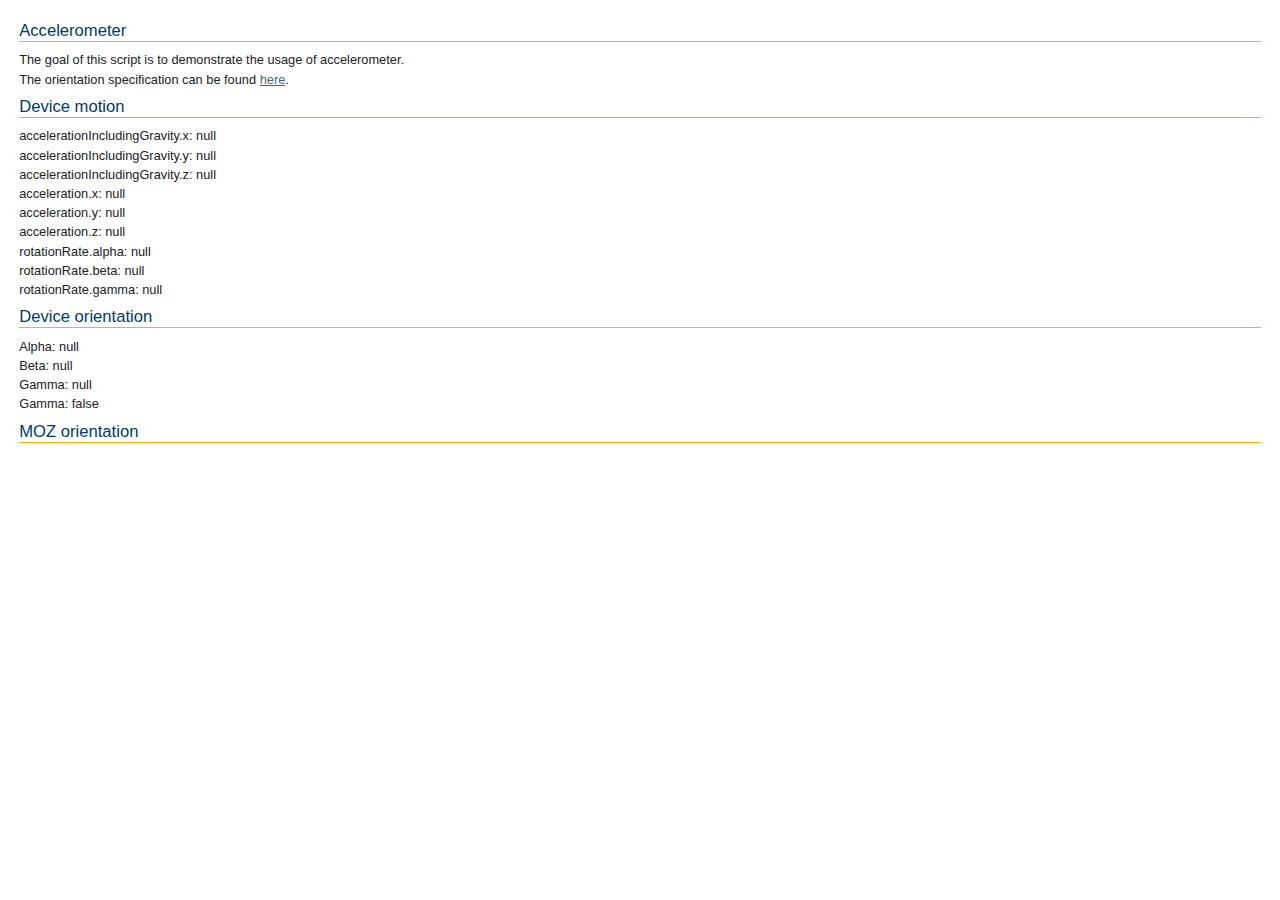
<file: src/main/webapp/js/OpenLayers-2.13.1/examples/accelerometer.html>
<!DOCTYPE html>
<html>
<head>
    <meta http-equiv="Content-Type" content="text/html; charset=utf-8">
    <meta name="viewport" content="width=device-width, initial-scale=1.0, maximum-scale=1.0, user-scalable=0">
    <meta name="apple-mobile-web-app-capable" content="yes">
    <title>OpenLayers Accelerometer Usage</title>
    <link rel="stylesheet" href="../theme/default/style.css" type="text/css">
    <link rel="stylesheet" href="style.css" type="text/css">
    <script type="text/javascript" src="browser.js"></script>

    <style type="text/css">
        .olControlAttribution {
            bottom: 5px;
        }
    </style>
    <script type="text/javascript">
        function init() {
            if (isEventSupported('deviceorientation', window) || isEventSupported('mozorientation', window) || isEventSupported('devicemotion', window)) {
                if (window.DeviceOrientationEvent) {
                    window.addEventListener("deviceorientation", function (event) {
                        document.getElementById('resultDeviceOrientation').innerHTML = '';
                        if (typeof(event.alpha) != 'undefined') {
                            document.getElementById('resultDeviceOrientation').innerHTML = document.getElementById('resultDeviceOrientation').innerHTML + "Alpha: " + event.alpha + "<br>";
                            document.getElementById('resultDeviceOrientation').innerHTML = document.getElementById('resultDeviceOrientation').innerHTML + "Beta: " + event.beta + "<br>";
                            document.getElementById('resultDeviceOrientation').innerHTML = document.getElementById('resultDeviceOrientation').innerHTML + "Gamma: " + event.gamma + "<br>";
                        }
                        if (typeof(event.absolute) != 'undefined') {
                            document.getElementById('resultDeviceOrientation').innerHTML = document.getElementById('resultDeviceOrientation').innerHTML + "Gamma: " + event.absolute + "<br>";
                        }
                        if (typeof(event.compassCalibrate) != 'undefined') {
                            document.getElementById('resultDeviceOrientation').innerHTML = document.getElementById('resultDeviceOrientation').innerHTML + "Gamma: " + event.compassCalibrated + "<br>";
                        }
                    }, true);
                }
                if (window.DeviceMotionEvent) {
                    window.addEventListener('devicemotion', function (event) {
                        document.getElementById('resultDeviceMotion').innerHTML = '';
                        if (typeof(event.accelerationIncludingGravity) != 'undefined') {
                            document.getElementById('resultDeviceMotion').innerHTML = document.getElementById('resultDeviceMotion').innerHTML + "accelerationIncludingGravity.x: " + event.accelerationIncludingGravity.x + "<br>";
                            document.getElementById('resultDeviceMotion').innerHTML = document.getElementById('resultDeviceMotion').innerHTML + "accelerationIncludingGravity.y: " + event.accelerationIncludingGravity.y + "<br>";
                            document.getElementById('resultDeviceMotion').innerHTML = document.getElementById('resultDeviceMotion').innerHTML + "accelerationIncludingGravity.z: " + event.accelerationIncludingGravity.z + "<br>";
                        }
                        if (typeof(event.acceleration) != 'undefined') {
                            document.getElementById('resultDeviceMotion').innerHTML = document.getElementById('resultDeviceMotion').innerHTML + "acceleration.x: " + event.acceleration.x + "<br>";
                            document.getElementById('resultDeviceMotion').innerHTML = document.getElementById('resultDeviceMotion').innerHTML + "acceleration.y: " + event.acceleration.y + "<br>";
                            document.getElementById('resultDeviceMotion').innerHTML = document.getElementById('resultDeviceMotion').innerHTML + "acceleration.z: " + event.acceleration.z + "<br>";
                        }
                        if (typeof(event.rotationRate) != 'undefined') {
                            document.getElementById('resultDeviceMotion').innerHTML = document.getElementById('resultDeviceMotion').innerHTML + "rotationRate.alpha: " + event.rotationRate.alpha + "<br>";
                            document.getElementById('resultDeviceMotion').innerHTML = document.getElementById('resultDeviceMotion').innerHTML + "rotationRate.beta: " + event.rotationRate.beta + "<br>";
                            document.getElementById('resultDeviceMotion').innerHTML = document.getElementById('resultDeviceMotion').innerHTML + "rotationRate.gamma: " + event.rotationRate.gamma + "<br>";
                        }
                    }, true);
                }
                if (window.MozOrientation) {
                    window.addEventListener("MozOrientation", function (orientation) {
                        document.getElementById('resultMozOrientation').innerHTML = "orientation.x: " + orientation.x + "<br>";
                        document.getElementById('resultMozOrientation').innerHTML = document.getElementById('resultMozOrientation').innerHTML + "orientation.y: " + orientation.y + "<br>";
                        document.getElementById('resultMozOrientation').innerHTML = document.getElementById('resultMozOrientation').innerHTML + "orientation.z: " + orientation.z + "<br>";
                    }, true);
                }
            } else {
                alert("Unfortunately, your brower doesn't support the orientation usage");
            }

        }
    </script>
</head>
<body onload="init()">
<h1 id="title">Accelerometer</h1>

<p id="shortdesc">
    The goal of this script is to demonstrate the usage of accelerometer.
</p>
<p>
  The orientation specification can be found <a href="http://dev.w3.org/geo/api/spec-source-orientation.html">here</a>.
</p>

<div id="tags">
  browser, vendor, mobile, orientation 
</div>  

<h1>Device motion</h1>

<div id="resultDeviceMotion">

</div>
<h1>Device orientation</h1>

<div id="resultDeviceOrientation">

</div>
<h1>MOZ orientation</h1>

<div id="resultMozOrientation">

</div>
</body>
</html>
</file>
<file: src/main/webapp/js/OpenLayers-2.13.1/theme/default/style.css>
div.olMap {
    z-index: 0;
    padding: 0 !important;
    margin: 0 !important;
    cursor: default;
}

div.olMapViewport {
    text-align: left;
    -ms-touch-action: none;
}

div.olLayerDiv {
   -moz-user-select: none;
   -khtml-user-select: none;
}

.olLayerGoogleCopyright {
    left: 2px;
    bottom: 2px;
}
.olLayerGoogleV3.olLayerGoogleCopyright {
    right: auto !important;
}
.olLayerGooglePoweredBy {
    left: 2px;
    bottom: 15px;
}
.olLayerGoogleV3.olLayerGooglePoweredBy {
    bottom: 15px !important;
}
/* GMaps should not set styles on its container */
.olForeignContainer {
    opacity: 1 !important;
}
.olControlAttribution {
    font-size: smaller;
    right: 3px;
    bottom: 4.5em;
    position: absolute;
    display: block;
}
.olControlScale {
    right: 3px;
    bottom: 3em;
    display: block;
    position: absolute;
    font-size: smaller;
}
.olControlScaleLine {
   display: block;
   position: absolute;
   left: 10px;
   bottom: 15px;
   font-size: xx-small;
}
.olControlScaleLineBottom {
   border: solid 2px black;
   border-bottom: none;
   margin-top:-2px;
   text-align: center;
}
.olControlScaleLineTop {
   border: solid 2px black;
   border-top: none;
   text-align: center;
}

.olControlPermalink {
    right: 3px;
    bottom: 1.5em;
    display: block;
    position: absolute;
    font-size: smaller;
}

div.olControlMousePosition {
    bottom: 0;
    right: 3px;
    display: block;
    position: absolute;
    font-family: Arial;
    font-size: smaller;
}

.olControlOverviewMapContainer {
    position: absolute;
    bottom: 0;
    right: 0;
}

.olControlOverviewMapElement {
    padding: 10px 18px 10px 10px;
    background-color: #00008B;
    -moz-border-radius: 1em 0 0 0;
}

.olControlOverviewMapMinimizeButton,
.olControlOverviewMapMaximizeButton {
    height: 18px;
    width: 18px;
    right: 0;
    bottom: 80px;
    cursor: pointer;
}

.olControlOverviewMapExtentRectangle {
    overflow: hidden;
    background-image: url("img/blank.gif");
    cursor: move;
    border: 2px dotted red;
}
.olControlOverviewMapRectReplacement {
    overflow: hidden;
    cursor: move;
    background-image: url("img/overview_replacement.gif");
    background-repeat: no-repeat;
    background-position: center;
}

.olLayerGeoRSSDescription {
    float:left;
    width:100%;
    overflow:auto;
    font-size:1.0em;
}
.olLayerGeoRSSClose {
    float:right;
    color:gray;
    font-size:1.2em;
    margin-right:6px;
    font-family:sans-serif;
}
.olLayerGeoRSSTitle {
    float:left;font-size:1.2em;
}

.olPopupContent {
    padding:5px;
    overflow: auto;
}

.olControlNavigationHistory {
   background-image: url("img/navigation_history.png");
   background-repeat: no-repeat;
   width:  24px;
   height: 24px;

}
.olControlNavigationHistoryPreviousItemActive {
  background-position: 0 0;
}
.olControlNavigationHistoryPreviousItemInactive {
   background-position: 0 -24px;
}
.olControlNavigationHistoryNextItemActive {
   background-position: -24px 0;
}
.olControlNavigationHistoryNextItemInactive {
   background-position: -24px -24px;
}

div.olControlSaveFeaturesItemActive {
    background-image: url(img/save_features_on.png);
    background-repeat: no-repeat;
    background-position: 0 1px;
}
div.olControlSaveFeaturesItemInactive {
    background-image: url(img/save_features_off.png);
    background-repeat: no-repeat;
    background-position: 0 1px;
}

.olHandlerBoxZoomBox {
    border: 2px solid red;
    position: absolute;
    background-color: white;
    opacity: 0.50;
    font-size: 1px;
    filter: alpha(opacity=50);
}
.olHandlerBoxSelectFeature {
    border: 2px solid blue;
    position: absolute;
    background-color: white;
    opacity: 0.50;
    font-size: 1px;
    filter: alpha(opacity=50);
}

.olControlPanPanel {
    top: 10px;
    left: 5px;
}

.olControlPanPanel div {
    background-image: url(img/pan-panel.png);
    height: 18px;
    width: 18px;
    cursor: pointer;
    position: absolute;
}

.olControlPanPanel .olControlPanNorthItemInactive {
    top: 0;
    left: 9px;
    background-position: 0 0;
}
.olControlPanPanel .olControlPanSouthItemInactive {
    top: 36px;
    left: 9px;
    background-position: 18px 0;
}
.olControlPanPanel .olControlPanWestItemInactive {
    position: absolute;
    top: 18px;
    left: 0;
    background-position: 0 18px;
}
.olControlPanPanel .olControlPanEastItemInactive {
    top: 18px;
    left: 18px;
    background-position: 18px 18px;
}

.olControlZoomPanel {
    top: 71px;
    left: 14px;
}

.olControlZoomPanel div {
    background-image: url(img/zoom-panel.png);
    position: absolute;
    height: 18px;
    width: 18px;
    cursor: pointer;
}

.olControlZoomPanel .olControlZoomInItemInactive {
    top: 0;
    left: 0;
    background-position: 0 0;
}

.olControlZoomPanel .olControlZoomToMaxExtentItemInactive {
    top: 18px;
    left: 0;
    background-position: 0 -18px;
}

.olControlZoomPanel .olControlZoomOutItemInactive {
    top: 36px;
    left: 0;
    background-position: 0 18px;
}

/*
 * When a potential text is bigger than the image it move the image
 * with some headers (closes #3154)
 */
.olControlPanZoomBar div {
    font-size: 1px;
}

.olPopupCloseBox {
  background: url("img/close.gif") no-repeat;
  cursor: pointer;
}

.olFramedCloudPopupContent {
    padding: 5px;
    overflow: auto;
}

.olControlNoSelect {
 -moz-user-select: none;
 -khtml-user-select: none;
}

.olImageLoadError {
    background-color: pink;
    opacity: 0.5;
    filter: alpha(opacity=50); /* IE */
}

/**
 * Cursor styles
 */

.olCursorWait {
    cursor: wait;
}
.olDragDown {
    cursor: move;
}
.olDrawBox {
    cursor: crosshair;
}
.olControlDragFeatureOver {
    cursor: move;
}
.olControlDragFeatureActive.olControlDragFeatureOver.olDragDown {
    cursor: -moz-grabbing;
}

/**
 * Layer switcher
 */
.olControlLayerSwitcher {
    position: absolute;
    top: 25px;
    right: 0;
    width: 20em;
    font-family: sans-serif;
    font-weight: bold;
    margin-top: 3px;
    margin-left: 3px;
    margin-bottom: 3px;
    font-size: smaller;
    color: white;
    background-color: transparent;
}

.olControlLayerSwitcher .layersDiv {
    padding-top: 5px;
    padding-left: 10px;
    padding-bottom: 5px;
    padding-right: 10px;
    background-color: darkblue;
}

.olControlLayerSwitcher .layersDiv .baseLbl,
.olControlLayerSwitcher .layersDiv .dataLbl {
    margin-top: 3px;
    margin-left: 3px;
    margin-bottom: 3px;
}

.olControlLayerSwitcher .layersDiv .baseLayersDiv,
.olControlLayerSwitcher .layersDiv .dataLayersDiv {
    padding-left: 10px;
}

.olControlLayerSwitcher .maximizeDiv,
.olControlLayerSwitcher .minimizeDiv {
    width: 18px;
    height: 18px;
    top: 5px;
    right: 0;
    cursor: pointer;
}

.olBingAttribution {
    color: #DDD;
}
.olBingAttribution.road {
    color: #333;
}

.olGoogleAttribution.hybrid, .olGoogleAttribution.satellite {
    color: #EEE;
}
.olGoogleAttribution {
    color: #333;
}
span.olGoogleAttribution a {
    color: #77C;
}
span.olGoogleAttribution.hybrid a, span.olGoogleAttribution.satellite a {
    color: #EEE;
}

/**
 * Editing and navigation icons.
 * (using the editing_tool_bar.png sprint image)
 */
.olControlNavToolbar ,
.olControlEditingToolbar {
    margin: 5px 5px 0 0;
}
.olControlNavToolbar div,
.olControlEditingToolbar div {
    background-image: url("img/editing_tool_bar.png");
    background-repeat: no-repeat;
    margin: 0 0 5px 5px;
    width: 24px;
    height: 22px;
    cursor: pointer
}
/* positions */
.olControlEditingToolbar {
    right: 0;
    top: 0;
}
.olControlNavToolbar {
    top: 295px;
    left: 9px;
}
/* layouts */
.olControlEditingToolbar div {
    float: right;
}
/* individual controls */
.olControlNavToolbar .olControlNavigationItemInactive,
.olControlEditingToolbar .olControlNavigationItemInactive {
    background-position: -103px -1px;
}
.olControlNavToolbar .olControlNavigationItemActive ,
.olControlEditingToolbar .olControlNavigationItemActive  {
    background-position: -103px -24px;
}
.olControlNavToolbar .olControlZoomBoxItemInactive {
    background-position: -128px -1px;
}
.olControlNavToolbar .olControlZoomBoxItemActive  {
    background-position: -128px -24px;
}
.olControlEditingToolbar .olControlDrawFeaturePointItemInactive {
    background-position: -77px -1px;
}
.olControlEditingToolbar .olControlDrawFeaturePointItemActive {
    background-position: -77px -24px;
}
.olControlEditingToolbar .olControlDrawFeaturePathItemInactive {
    background-position: -51px -1px;
}
.olControlEditingToolbar .olControlDrawFeaturePathItemActive {
    background-position: -51px -24px;
}
.olControlEditingToolbar .olControlDrawFeaturePolygonItemInactive{
    background-position: -26px -1px;
}
.olControlEditingToolbar .olControlDrawFeaturePolygonItemActive {
    background-position: -26px -24px;
}

div.olControlZoom {
    position: absolute;
    top: 8px;
    left: 8px;
    background: rgba(255,255,255,0.4);
    border-radius: 4px;
    padding: 2px;
}
div.olControlZoom a {
    display: block;
    margin: 1px;
    padding: 0;
    color: white;
    font-size: 18px;
    font-family: 'Lucida Grande', Verdana, Geneva, Lucida, Arial, Helvetica, sans-serif;
    font-weight: bold;
    text-decoration: none;
    text-align: center;
    height: 22px;
    width:22px;
    line-height: 19px;
    background: #130085; /* fallback for IE - IE6 requires background shorthand*/
    background: rgba(0, 60, 136, 0.5);
    filter: alpha(opacity=80);
}
div.olControlZoom a:hover {
    background: #130085; /* fallback for IE */
    background: rgba(0, 60, 136, 0.7);
    filter: alpha(opacity=100);
}
@media only screen and (max-width: 600px) {
    div.olControlZoom a:hover {
        background: rgba(0, 60, 136, 0.5);
    }
}
a.olControlZoomIn {
    border-radius: 4px 4px 0 0;
}
a.olControlZoomOut {
    border-radius: 0 0 4px 4px;
}


/**
 * Animations
 */

.olLayerGrid .olTileImage {
    -webkit-transition: opacity 0.2s linear;
    -moz-transition: opacity 0.2s linear;
    -o-transition: opacity 0.2s linear;
    transition: opacity 0.2s linear;
}

/* Turn on GPU support where available */
.olTileImage {
    -webkit-transform: translateZ(0);
    -moz-transform: translateZ(0);
    -o-transform: translateZ(0);
    -ms-transform: translateZ(0);
    transform: translateZ(0);
    -webkit-backface-visibility: hidden;
    -moz-backface-visibility: hidden;
    -ms-backface-visibility: hidden;
    backface-visibility: hidden;
    -webkit-perspective: 1000;
    -moz-perspective: 1000;
    -ms-perspective: 1000;
    perspective: 1000;
}

/* when replacing tiles, do not show tile and backbuffer at the same time */
.olTileReplacing {
    display: none;
}

/* override any max-width image settings (e.g. bootstrap.css) */
img.olTileImage {
    max-width: none;
}
</file>
<file: src/main/webapp/js/OpenLayers-2.13.1/examples/style.css>
/**
 * CSS Reset
 * From Blueprint reset.css
 * http://blueprintcss.googlecode.com
 */
html, body, div, span, object, iframe, h1, h2, h3, h4, h5, h6, p, blockquote, pre, a, abbr, acronym, address, code, del, dfn, em, img, q, dl, dt, dd, fieldset, form, label, legend, table, caption, tbody, tfoot, thead, tr, th, td {margin:0;padding:0;border:0;font-weight:inherit;font-style:inherit;font-size:100%;font-family:inherit;vertical-align:baseline;}
body {line-height:1.5;}
table {border-collapse:separate;border-spacing:0;}
caption, th, td {text-align:left;font-weight:normal;}
table, td, th {vertical-align:middle;}
blockquote:before, blockquote:after, q:before, q:after {content:"";}
blockquote, q {quotes:"" "";}
a img {border:none;}

/**
 * Basic Typography
 */
body {
    font-family: "Lucida Grande", Verdana, Geneva, Lucida, Arial, Helvetica, sans-serif;
    font-size: 80%;
    color: #222;
    background: #fff;
    margin: 1em 1.5em;
}
pre, code {
    margin: 1.5em 0;
    white-space: pre;
}
pre, code {
    font: 1em 'andale mono', 'lucida console', monospace;
    line-height:1.5;
}
a[href] {
    color: #436976;
    background-color: transparent;
}
h1, h2, h3, h4, h5, h6 {
    color: #003a6b;
    background-color: transparent;
    font: 100% 'Lucida Grande', Verdana, Geneva, Lucida, Arial, Helvetica, sans-serif;
    margin: 0;
    padding-top: 0.5em;
}
h1 {
    font-size: 130%;
    margin-bottom: 0.5em;
    border-bottom: 1px solid #fcb100;
}
h2 {
    font-size: 120%;
    margin-bottom: 0.5em;
    border-bottom: 1px solid #aaa;
}
h3 {
    font-size: 110%;
    margin-bottom: 0.5em;
    text-decoration: underline;
}
h4 {
    font-size: 100%;
    font-weight: bold;
}
h5 {
    font-size: 100%;
    font-weight: bold;
}
h6 {
    font-size: 80%;
    font-weight: bold;
}

.olControlAttribution {
    bottom: 5px;
}

/**
 * Map Examples Specific
 */
.smallmap {
    width: 512px;
    height: 256px;
    border: 1px solid #ccc;
}
#tags {
    display: none;
}

#docs p {
    margin-bottom: 0.5em;
}
/* mobile specific */
@media only screen and (max-width: 600px) {
    body {
        height           : 100%;
        margin           : 0;
        padding          : 0;
        width            : 100%;
    }
    #map {
        background : #7391ad;
        width      : 100%;
    }
    #map {
        border : 0;
        height : 250px;
    }
    #title {
        font-size   : 1.3em;
        line-height : 2em;
        text-indent : 1em;
        margin      : 0;
        padding     : 0;
    }
    #docs {
        bottom     : 0;
        padding    : 1em;
    }
    #shortdesc {
        color      : #aaa;
        font-size  : 0.8em;
        padding    : 1em;
        text-align : right;
    }
    #tags {
        display : none;
    }
}
@media only screen and (orientation: landscape) and (max-width: 600px) {
    #shortdesc {
       float: right;
       width: 25%;
    }
    #map {
        width: 70%;
    }
    #docs {
        font-size: 12px;
    }
}
body {
    -webkit-text-size-adjust: none;
}
</file>
